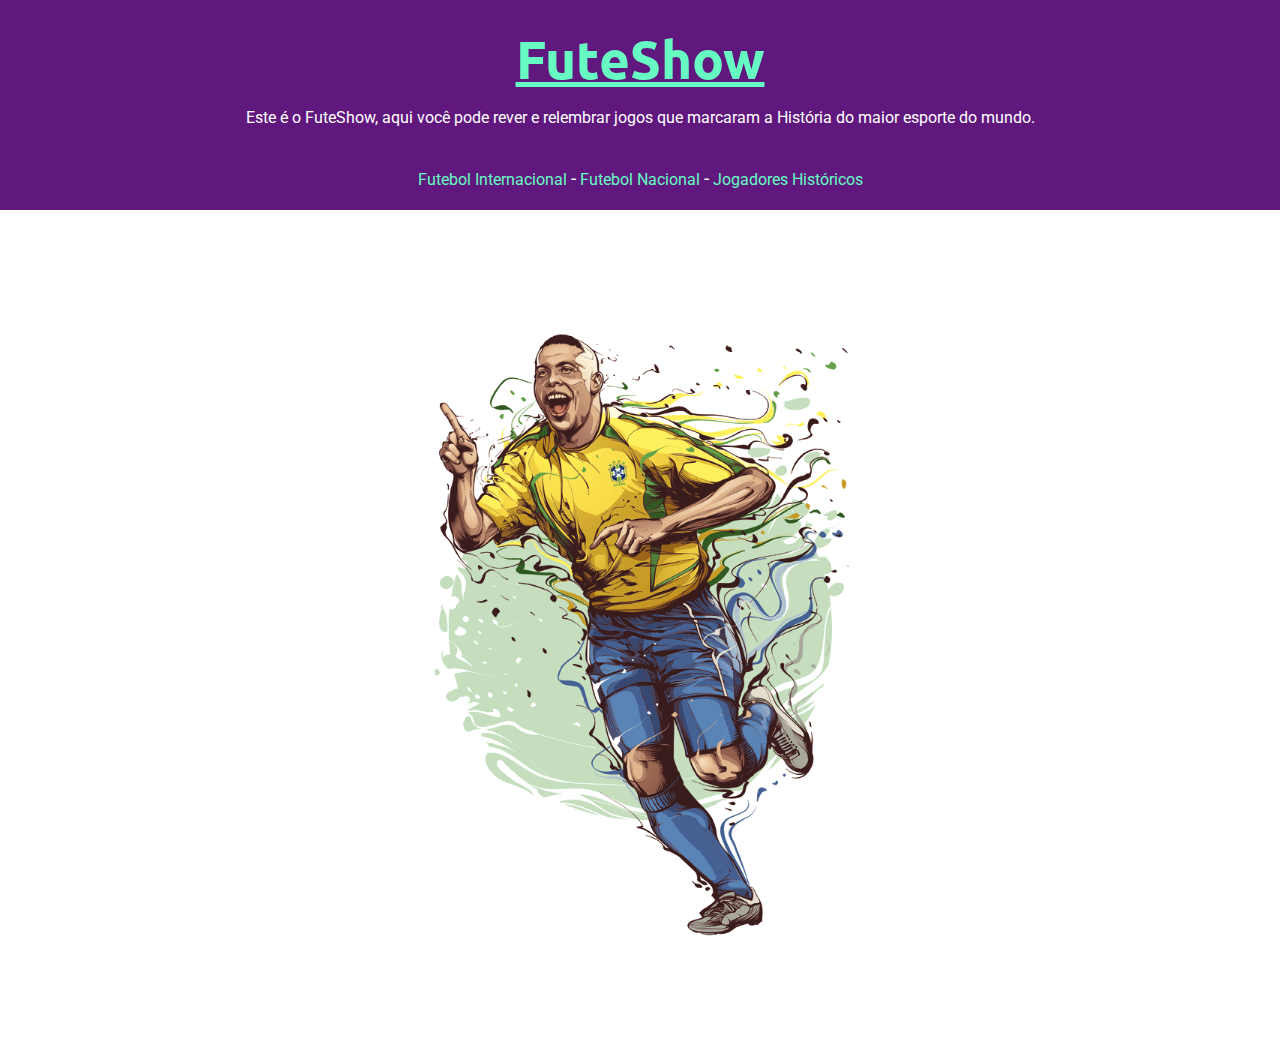
<file: index.html>
<!DOCTYPE html>
<html lang="pt-br">
<head>
    <meta charset="UTF-8">
    <link rel="stylesheet" href="style.css">
    <meta name="viewport" content="width=device-width, initial-scale=1.0">
    <title>FutShow</title>
</head>
<body id="mainpg">
    <div class="titleframe">
        <h1 class="titlef" id="futeshow">FuteShow</h1>
        <p id="subt">Este é o FuteShow, aqui você pode rever e relembrar jogos que marcaram a História do maior esporte do mundo. </p>

        <a class="link" href="FutebolInternacional.html">Futebol Internacional</a>
        <span class="hifen">-</span>
        <a class="link" href="FutebolNacional.html">Futebol Nacional</a>
        <span class="hifen">-</span>
        <a class="link" href="Jogadores.html">Jogadores Históricos</a>
    </div>

    <div id="ronaldo1">
        <img id="Ronaldo" src="Ronaldo.png" alt=""></body>
    </div>

</body>
</html>
</file>
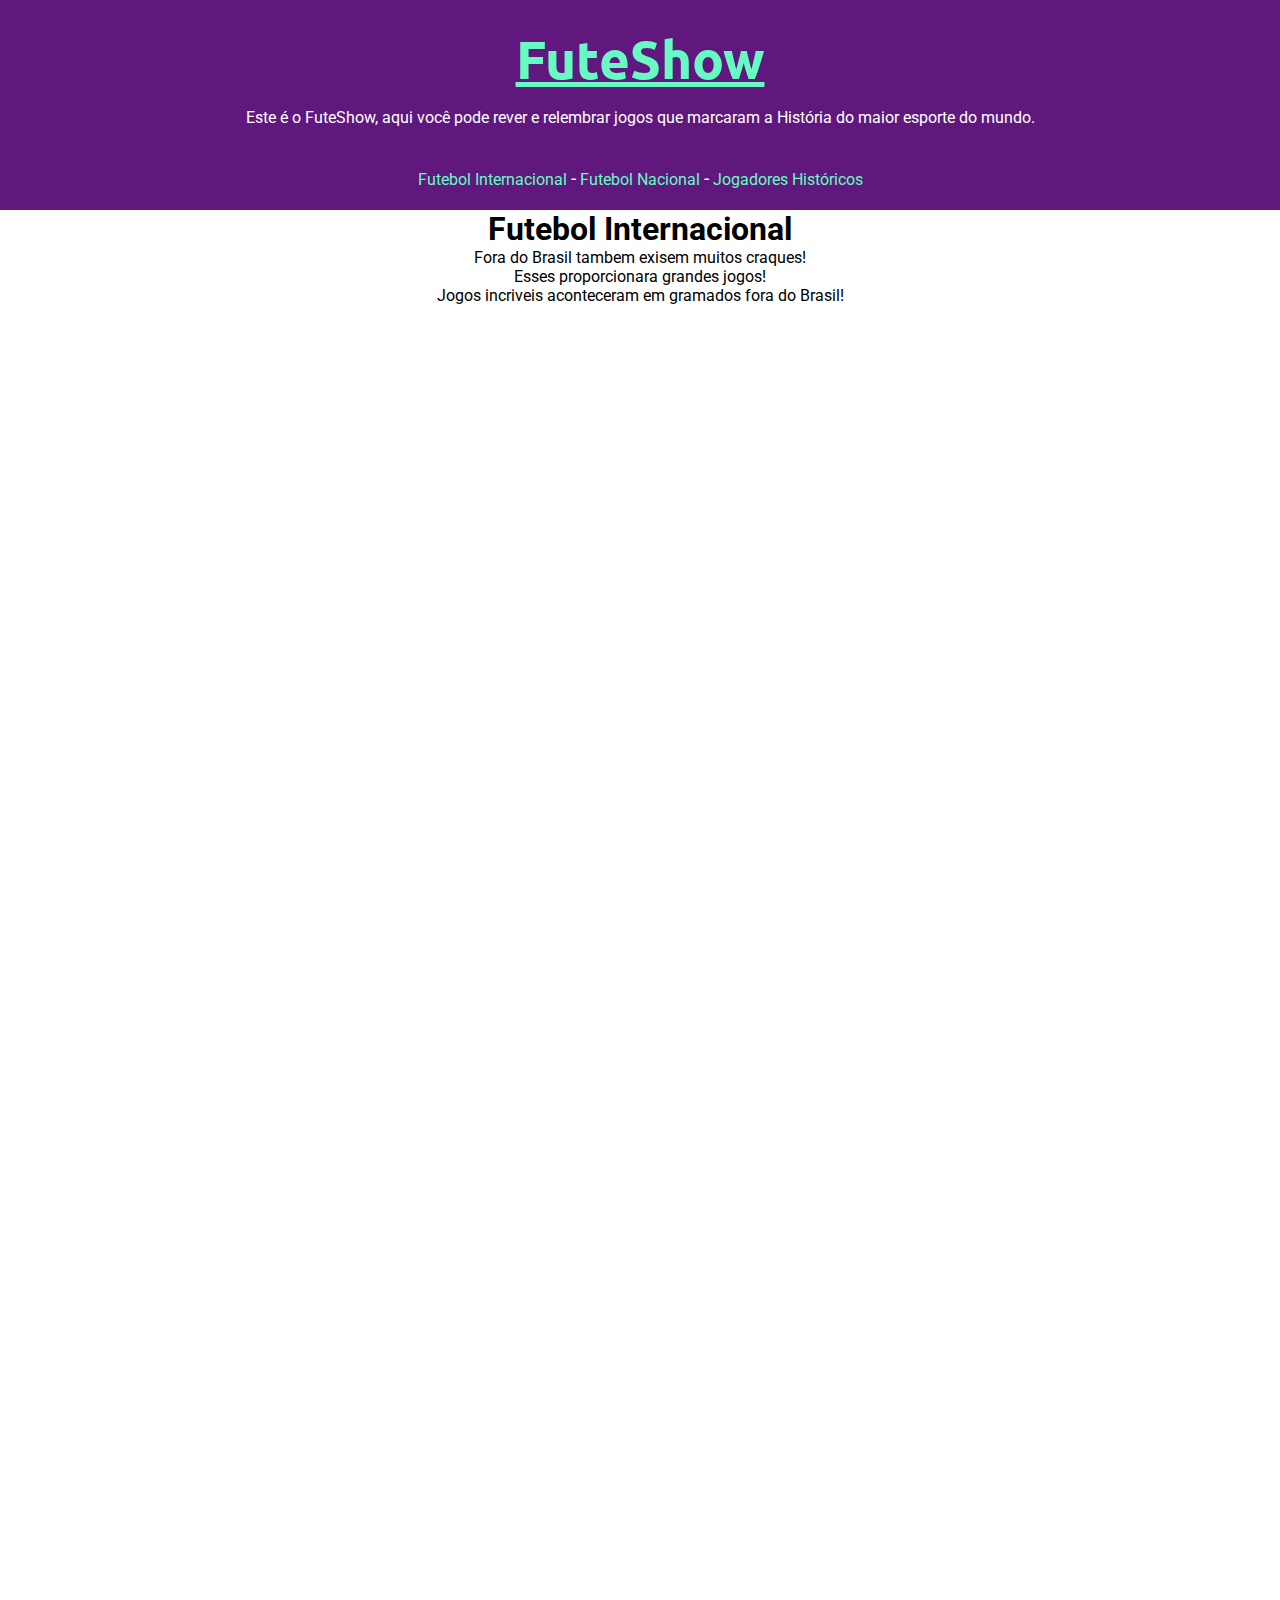
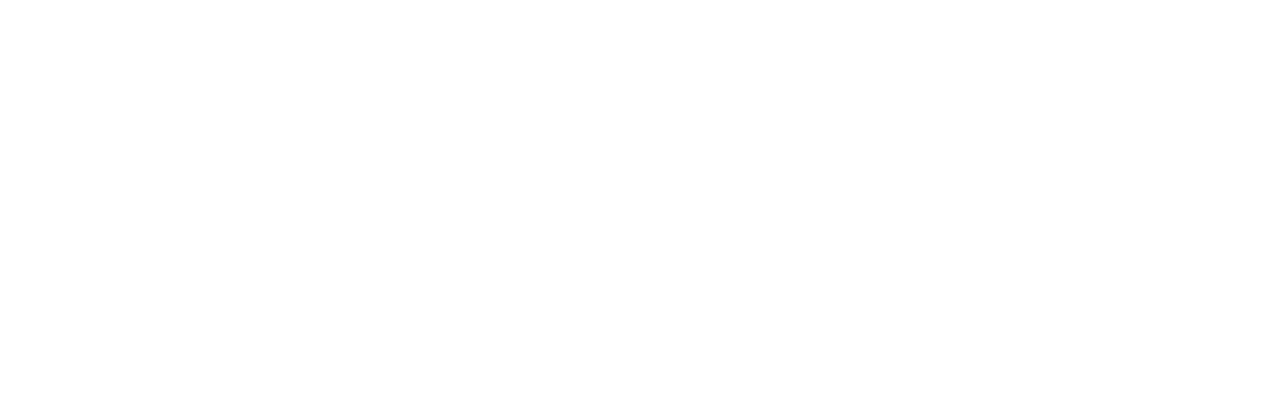
<file: FutebolInternacional.html>
<!DOCTYPE html>
<html lang="en">
<head>
    <meta charset="UTF-8">
    <link rel="stylesheet" href="style.css">
    <meta name="viewport" content="width=device-width, initial-scale=1.0">
    <title>Futebol Internacional</title>
</head>
<body>

    <div class="titleframe">
        <h1 class="titlef" id="futeshow">FuteShow</h1>
        <p id="subt">Este é o FuteShow, aqui você pode rever e relembrar jogos que marcaram a História do maior esporte do mundo. </p>

        <a class="link" href="FutebolInternacional.html">Futebol Internacional</a>
        <span class="hifen">-</span>
        <a class="link" href="FutebolNacional.html">Futebol Nacional</a>
        <span class="hifen">-</span>
        <a class="link" href="Jogadores.html">Jogadores Históricos</a>
    </div>

<h1 id="titulopg">Futebol Internacional</h1>

    <div class="textos">
        <p id="p1">Fora do Brasil tambem exisem muitos craques!</p>
        <p id="p2">Esses proporcionara grandes jogos!</p>
        <p id="p3">Jogos incriveis aconteceram em gramados fora do Brasil!</p>
    </div>

    <div class="linha" id="1">
        <iframe width="560" height="315" src="https://www.youtube.com/embed/nxpAAjrUVOo" title="YouTube video player" frameborder="0" allow="accelerometer; autoplay; clipboard-write; encrypted-media; gyroscope; picture-in-picture" allowfullscreen></iframe>
        <iframe width="560" height="315" src="https://www.youtube.com/embed/n79Iw0p4cus" title="YouTube video player" frameborder="0" allow="accelerometer; autoplay; clipboard-write; encrypted-media; gyroscope; picture-in-picture" allowfullscreen></iframe>
        <iframe width="560" height="315" src="https://www.youtube.com/embed/E3DGNvDCpy8" title="YouTube video player" frameborder="0" allow="accelerometer; autoplay; clipboard-write; encrypted-media; gyroscope; picture-in-picture" allowfullscreen></iframe>
    </div>

    <div class="linha" id="2">
        <iframe width="560" height="315" src="https://www.youtube.com/embed/NtkZVru6_No" title="YouTube video player" frameborder="0" allow="accelerometer; autoplay; clipboard-write; encrypted-media; gyroscope; picture-in-picture" allowfullscreen></iframe>
        <iframe width="560" height="315" src="https://www.youtube.com/embed/UA1vopxkxKc" title="YouTube video player" frameborder="0" allow="accelerometer; autoplay; clipboard-write; encrypted-media; gyroscope; picture-in-picture" allowfullscreen></iframe>
        <iframe width="560" height="315" src="https://www.youtube.com/embed/SHA-XPa6pHg" title="YouTube video player" frameborder="0" allow="accelerometer; autoplay; clipboard-write; encrypted-media; gyroscope; picture-in-picture" allowfullscreen></iframe>
    </div>

    <div class="linha" id="3">
        <iframe width="560" height="315" src="https://www.youtube.com/embed/hVzseodKado" title="YouTube video player" frameborder="0" allow="accelerometer; autoplay; clipboard-write; encrypted-media; gyroscope; picture-in-picture" allowfullscreen></iframe>
        <iframe width="560" height="315" src="https://www.youtube.com/embed/aJ7ld-c0fZI" title="YouTube video player" frameborder="0" allow="accelerometer; autoplay; clipboard-write; encrypted-media; gyroscope; picture-in-picture" allowfullscreen></iframe>
        <iframe width="560" height="315" src="https://www.youtube.com/embed/128KE1kDldc" title="YouTube video player" frameborder="0" allow="accelerometer; autoplay; clipboard-write; encrypted-media; gyroscope; picture-in-picture" allowfullscreen></iframe>
    </div>

    <div class="linha" id="4">
        <iframe width="560" height="315" src="https://www.youtube.com/embed/g6habWd1tJU" title="YouTube video player" frameborder="0" allow="accelerometer; autoplay; clipboard-write; encrypted-media; gyroscope; picture-in-picture" allowfullscreen></iframe>
        <iframe width="560" height="315" src="https://www.youtube.com/embed/nrhuCkVAbdA" title="YouTube video player" frameborder="0" allow="accelerometer; autoplay; clipboard-write; encrypted-media; gyroscope; picture-in-picture" allowfullscreen></iframe>
        <iframe width="560" height="315" src="https://www.youtube.com/embed/GLxrkyI_Dro" title="YouTube video player" frameborder="0" allow="accelerometer; autoplay; clipboard-write; encrypted-media; gyroscope; picture-in-picture" allowfullscreen></iframe>
    </div>
    
    <div class="linha" id="5">
        <iframe width="560" height="315" src="https://www.youtube.com/embed/MiaFCrtzkXI" title="YouTube video player" frameborder="0" allow="accelerometer; autoplay; clipboard-write; encrypted-media; gyroscope; picture-in-picture" allowfullscreen></iframe>
        <iframe width="560" height="315" src="https://www.youtube.com/embed/8o74cciokWM" title="YouTube video player" frameborder="0" allow="accelerometer; autoplay; clipboard-write; encrypted-media; gyroscope; picture-in-picture" allowfullscreen></iframe>
        <iframe width="560" height="315" src="https://www.youtube.com/embed/AgiSh3xQ8QY" title="YouTube video player" frameborder="0" allow="accelerometer; autoplay; clipboard-write; encrypted-media; gyroscope; picture-in-picture" allowfullscreen></iframe>
    </div>
</body>
</html>
</file>
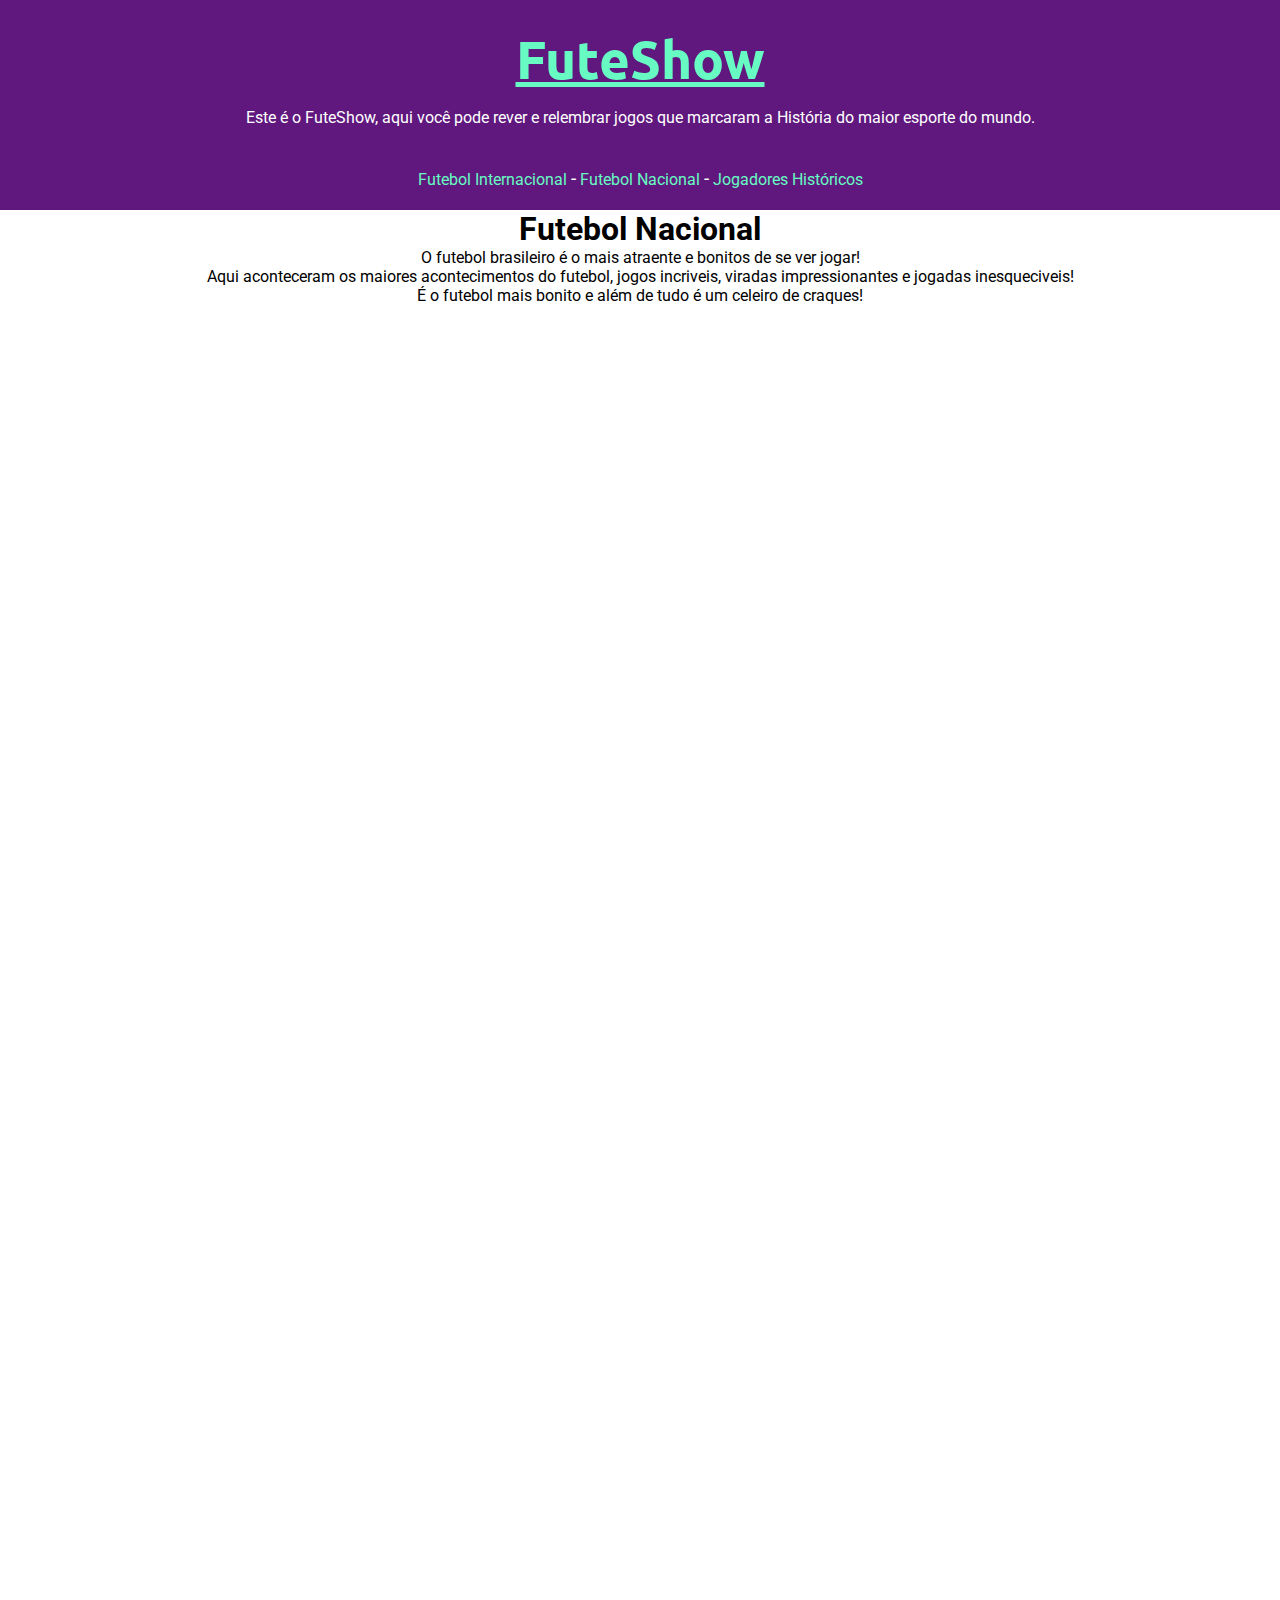
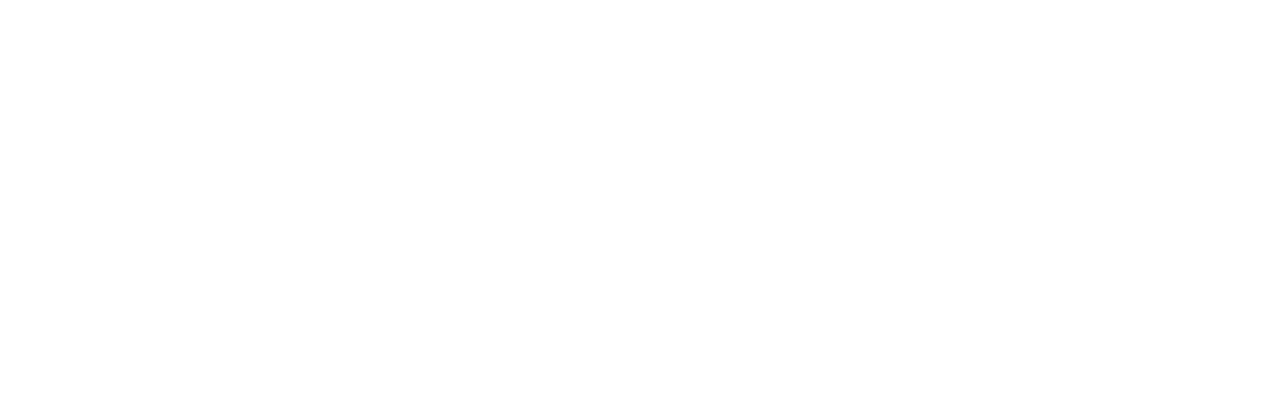
<file: FutebolNacional.html>
<!DOCTYPE html>
<html lang="pt-br">
<head>
    <meta charset="UTF-8">
    <link rel="stylesheet" href="style.css">
    <meta name="viewport" content="width=device-width, initial-scale=1.0">
    <title>FutebolNacional</title>
</head>
<body id="body">

    <div class="titleframe">
        <h1 class="titlef" id="futeshow">FuteShow</h1>
        <p id="subt">Este é o FuteShow, aqui você pode rever e relembrar jogos que marcaram a História do maior esporte do mundo. </p>

        <a class="link" href="FutebolInternacional.html">Futebol Internacional</a>
        <span class="hifen">-</span>
        <a class="link" href="FutebolNacional.html">Futebol Nacional</a>
        <span class="hifen">-</span>
        <a class="link" href="Jogadores.html">Jogadores Históricos</a>
    </div>
    
<h1 id="titulopg">Futebol Nacional</h1>

    <div class="textos">
        <p id="p1">O futebol brasileiro é o mais atraente e bonitos de se ver jogar!</p>
        <p id="p2">Aqui aconteceram os maiores acontecimentos do futebol, jogos incriveis, viradas impressionantes e jogadas inesqueciveis!</p>
        <p id="p3">É o futebol mais bonito e além de tudo é um celeiro de craques!</p>
    </div>

<div class="linha" id="1">
    <iframe width="560" height="315" src="https://www.youtube.com/embed/U4UwS_BQ14M" title="YouTube video player" frameborder="0" allow="accelerometer; autoplay; clipboard-write; encrypted-media; gyroscope; picture-in-picture" allowfullscreen></iframe>
    <iframe width="560" height="315" src="https://www.youtube.com/embed/Vyrk5-cr2Eo" title="YouTube video player" frameborder="0" allow="accelerometer; autoplay; clipboard-write; encrypted-media; gyroscope; picture-in-picture" allowfullscreen></iframe>
    <iframe width="560" height="315" src="https://www.youtube.com/embed/9OiLGGvKWeY" title="YouTube video player" frameborder="0" allow="accelerometer; autoplay; clipboard-write; encrypted-media; gyroscope; picture-in-picture" allowfullscreen></iframe>
</div>

<div class="linha" id="2">
    <iframe width="560" height="315" src="https://www.youtube.com/embed/QTmu2_GBCcg" title="YouTube video player" frameborder="0" allow="accelerometer; autoplay; clipboard-write; encrypted-media; gyroscope; picture-in-picture" allowfullscreen></iframe>
    <iframe width="560" height="315" src="https://www.youtube.com/embed/WXU-YrksKEU" title="YouTube video player" frameborder="0" allow="accelerometer; autoplay; clipboard-write; encrypted-media; gyroscope; picture-in-picture" allowfullscreen></iframe>
    <iframe width="560" height="315" src="https://www.youtube.com/embed/glrmIycH_9Q" title="YouTube video player" frameborder="0" allow="accelerometer; autoplay; clipboard-write; encrypted-media; gyroscope; picture-in-picture" allowfullscreen></iframe>
</div>

<div class="linha" id="3">
    <iframe width="560" height="315" src="https://www.youtube.com/embed/mzsxouCc0sQ" title="YouTube video player" frameborder="0" allow="accelerometer; autoplay; clipboard-write; encrypted-media; gyroscope; picture-in-picture" allowfullscreen></iframe>
    <iframe width="560" height="315" src="https://www.youtube.com/embed/tEAPJ0Eu91M" title="YouTube video player" frameborder="0" allow="accelerometer; autoplay; clipboard-write; encrypted-media; gyroscope; picture-in-picture" allowfullscreen></iframe>
    <iframe width="560" height="315" src="https://www.youtube.com/embed/tonV7AkObQo" title="YouTube video player" frameborder="0" allow="accelerometer; autoplay; clipboard-write; encrypted-media; gyroscope; picture-in-picture" allowfullscreen></iframe>
</div>

<div class="linha" id="4">
    <iframe width="560" height="315" src="https://www.youtube.com/embed/Tcq4f4ATNu0" title="YouTube video player" frameborder="0" allow="accelerometer; autoplay; clipboard-write; encrypted-media; gyroscope; picture-in-picture" allowfullscreen></iframe>
    <iframe width="560" height="315" src="https://www.youtube.com/embed/6Nfajljqgc4" title="YouTube video player" frameborder="0" allow="accelerometer; autoplay; clipboard-write; encrypted-media; gyroscope; picture-in-picture" allowfullscreen></iframe>
    <iframe width="560" height="315" src="https://www.youtube.com/embed/SFBOrynPLcw" title="YouTube video player" frameborder="0" allow="accelerometer; autoplay; clipboard-write; encrypted-media; gyroscope; picture-in-picture" allowfullscreen></iframe>
</div>

<div class="linha" id="5">
    <iframe width="560" height="315" src="https://www.youtube.com/embed/Fo6EnpGUfSU" title="YouTube video player" frameborder="0" allow="accelerometer; autoplay; clipboard-write; encrypted-media; gyroscope; picture-in-picture" allowfullscreen></iframe>
    <iframe width="560" height="315" src="https://www.youtube.com/embed/ipn_yPdi7yE" title="YouTube video player" frameborder="0" allow="accelerometer; autoplay; clipboard-write; encrypted-media; gyroscope; picture-in-picture" allowfullscreen></iframe>
    <iframe width="560" height="315" src="https://www.youtube.com/embed/W6kbg8xxFyg" title="YouTube video player" frameborder="0" allow="accelerometer; autoplay; clipboard-write; encrypted-media; gyroscope; picture-in-picture" allowfullscreen></iframe>
</div>
    
</body>
</html>
</file>
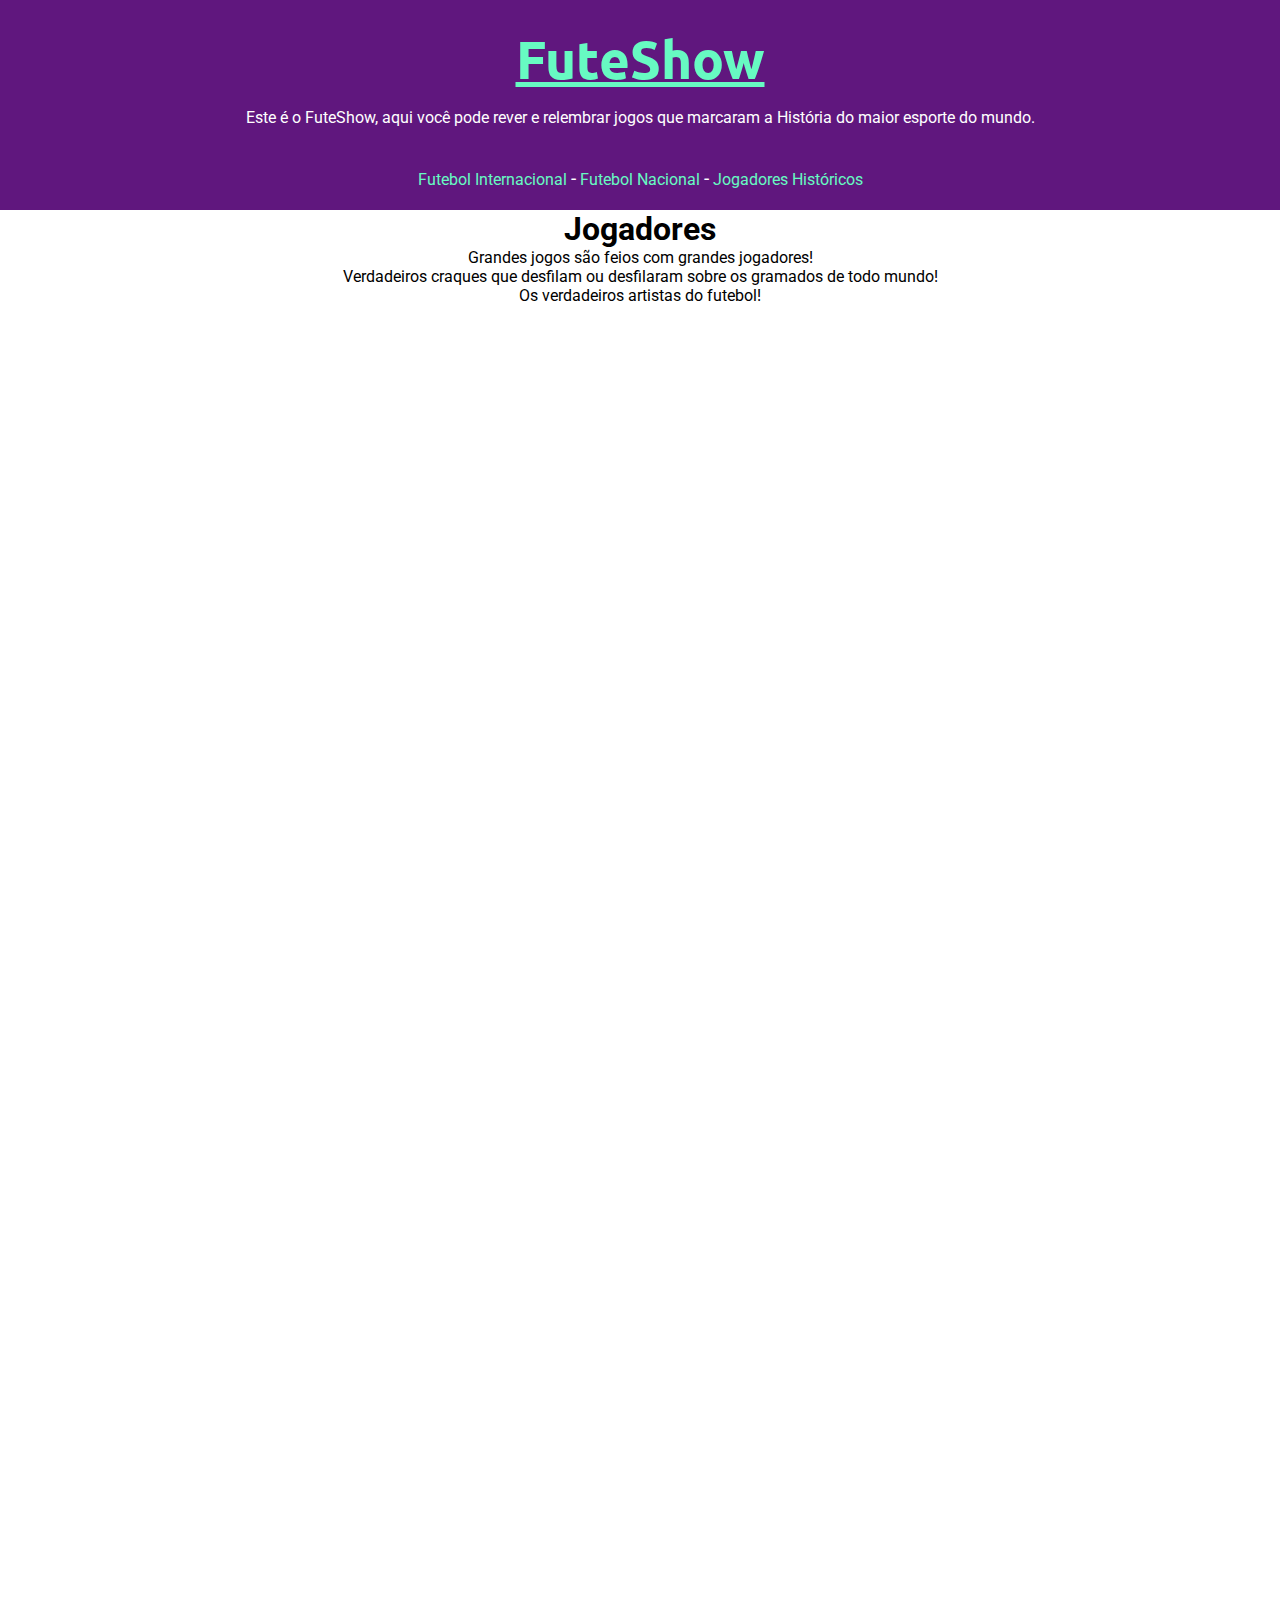
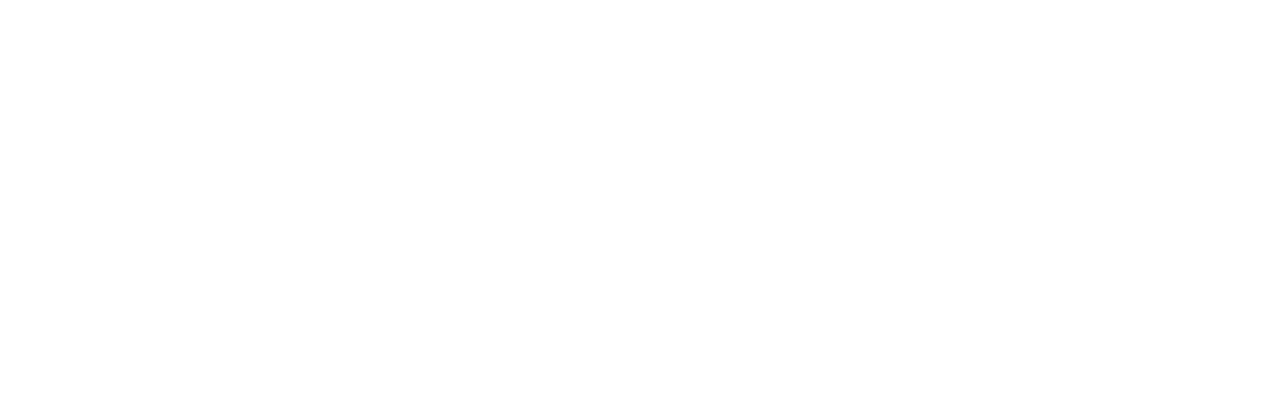
<file: Jogadores.html>
<!DOCTYPE html>
<html lang="pt-br">
<head>
    <meta charset="UTF-8">
    <link rel="stylesheet" href="style.css">
    <meta name="viewport" content="width=device-width, initial-scale=1.0">
    <title>Jogadores</title>
</head>
<body>
    <div class="titleframe">
        <h1 class="titlef" id="futeshow">FuteShow</h1>
        <p id="subt">Este é o FuteShow, aqui você pode rever e relembrar jogos que marcaram a História do maior esporte do mundo. </p>

        <a class="link" href="FutebolInternacional.html">Futebol Internacional</a>
        <span class="hifen">-</span>
        <a class="link" href="FutebolNacional.html">Futebol Nacional</a>
        <span class="hifen">-</span>
        <a class="link" href="Jogadores.html">Jogadores Históricos</a>
    </div>
    
    <h1 id="titulopg">Jogadores</h1>

    <div class="textos">
        <p id="p1">Grandes jogos são feios com grandes jogadores!</p>
        <p id="p2">Verdadeiros craques que desfilam ou desfilaram sobre os gramados de todo mundo!</p>
        <p id="p3">Os verdadeiros artistas do futebol!</p>
    </div>


<div class="linha" id="1">
    <iframe width="560" height="315" src="https://www.youtube.com/embed/_oquwJuDpvI" title="YouTube video player" frameborder="0" allow="accelerometer; autoplay; clipboard-write; encrypted-media; gyroscope; picture-in-picture" allowfullscreen></iframe>
    <iframe width="560" height="315" src="https://www.youtube.com/embed/jp7bshiG9Ac" title="YouTube video player" frameborder="0" allow="accelerometer; autoplay; clipboard-write; encrypted-media; gyroscope; picture-in-picture" allowfullscreen></iframe>
    <iframe width="560" height="315" src="https://www.youtube.com/embed/eE1NEt7jyA4" title="YouTube video player" frameborder="0" allow="accelerometer; autoplay; clipboard-write; encrypted-media; gyroscope; picture-in-picture" allowfullscreen></iframe>
</div>

<div class="linha" id="2">
    <iframe width="560" height="315" src="https://www.youtube.com/embed/ioA0DwrriWM" title="YouTube video player" frameborder="0" allow="accelerometer; autoplay; clipboard-write; encrypted-media; gyroscope; picture-in-picture" allowfullscreen></iframe>
    <iframe width="560" height="315" src="https://www.youtube.com/embed/fRmJuiy_Y6w" title="YouTube video player" frameborder="0" allow="accelerometer; autoplay; clipboard-write; encrypted-media; gyroscope; picture-in-picture" allowfullscreen></iframe>
    <iframe width="560" height="315" src="https://www.youtube.com/embed/qaSMnuXla_4" title="YouTube video player" frameborder="0" allow="accelerometer; autoplay; clipboard-write; encrypted-media; gyroscope; picture-in-picture" allowfullscreen></iframe>
</div>

<div class="linha" id="3">
    <iframe width="560" height="315" src="https://www.youtube.com/embed/PruGUsOwof4" title="YouTube video player" frameborder="0" allow="accelerometer; autoplay; clipboard-write; encrypted-media; gyroscope; picture-in-picture" allowfullscreen></iframe>
    <iframe width="560" height="315" src="https://www.youtube.com/embed/gfUA4yv-a68" title="YouTube video player" frameborder="0" allow="accelerometer; autoplay; clipboard-write; encrypted-media; gyroscope; picture-in-picture" allowfullscreen></iframe>
    <iframe width="560" height="315" src="https://www.youtube.com/embed/19T9QkuH_h4" title="YouTube video player" frameborder="0" allow="accelerometer; autoplay; clipboard-write; encrypted-media; gyroscope; picture-in-picture" allowfullscreen></iframe>
</div>

<div class="linha" id="4">
    <iframe width="560" height="315" src="https://www.youtube.com/embed/D5ue1K9_7rg" title="YouTube video player" frameborder="0" allow="accelerometer; autoplay; clipboard-write; encrypted-media; gyroscope; picture-in-picture" allowfullscreen></iframe>
    <iframe width="560" height="315" src="https://www.youtube.com/embed/yfLvk6CkaNQ" title="YouTube video player" frameborder="0" allow="accelerometer; autoplay; clipboard-write; encrypted-media; gyroscope; picture-in-picture" allowfullscreen></iframe>
   <iframe width="560" height="315" src="https://www.youtube.com/embed/_134B-pTSD0" title="YouTube video player" frameborder="0" allow="accelerometer; autoplay; clipboard-write; encrypted-media; gyroscope; picture-in-picture" allowfullscreen></iframe>
</div>

<div class="linha" id="5">
    <iframe width="560" height="315" src="https://www.youtube.com/embed/CuckjmzNL20" title="YouTube video player" frameborder="0" allow="accelerometer; autoplay; clipboard-write; encrypted-media; gyroscope; picture-in-picture" allowfullscreen></iframe>
    <iframe width="560" height="315" src="https://www.youtube.com/embed/Wd57vQz17v8" title="YouTube video player" frameborder="0" allow="accelerometer; autoplay; clipboard-write; encrypted-media; gyroscope; picture-in-picture" allowfullscreen></iframe>
    <iframe width="560" height="315" src="https://www.youtube.com/embed/24DLZbsNz08" title="YouTube video player" frameborder="0" allow="accelerometer; autoplay; clipboard-write; encrypted-media; gyroscope; picture-in-picture" allowfullscreen></iframe>
</div>

</body>
</html>
</file>
<file: style.css>
@import url('https://fonts.googleapis.com/css2?family=Ubuntu:wght@500&display=swap');
@import url('https://fonts.googleapis.com/css2?family=Roboto&display=swap');

* {
    padding:0;
    margin:0;
    vertical-align:baseline;
    list-style:none;
    border:0;
    font-family: 'Roboto', sans-serif;

    }

.titlef{ 
    font-family: 'Ubuntu', sans-serif;
    font-size: 40pt;
    text-decoration-line: underline;
    margin-bottom: 15px;
}


.titleframe{
    padding: 25px 0px 20px 0px;
    margin: 0px 0px 0px 0px;
    text-align: center;
    background-color: #60177e;
    color: #67FAC2;
}

#subt{
    padding-bottom: 40px;
    color: white;
}

.hifen{
    color: white;
    font-size: larger;
}

.link{
    text-decoration: none;
    color: #67FAC2;
}

.link:hover{
    color: #038855;
}

#ronaldo1{
    text-align: center;
    scale: 75%;
}

#Ronaldo{
    text-align: center;
}

.linha{
    display: flex;
    margin: 20px 0px;
}

iframe{
    margin: 0 20px;
}

#titulopg{
    text-align: center;
}

.textos{
    text-align: center;
}
</file>
